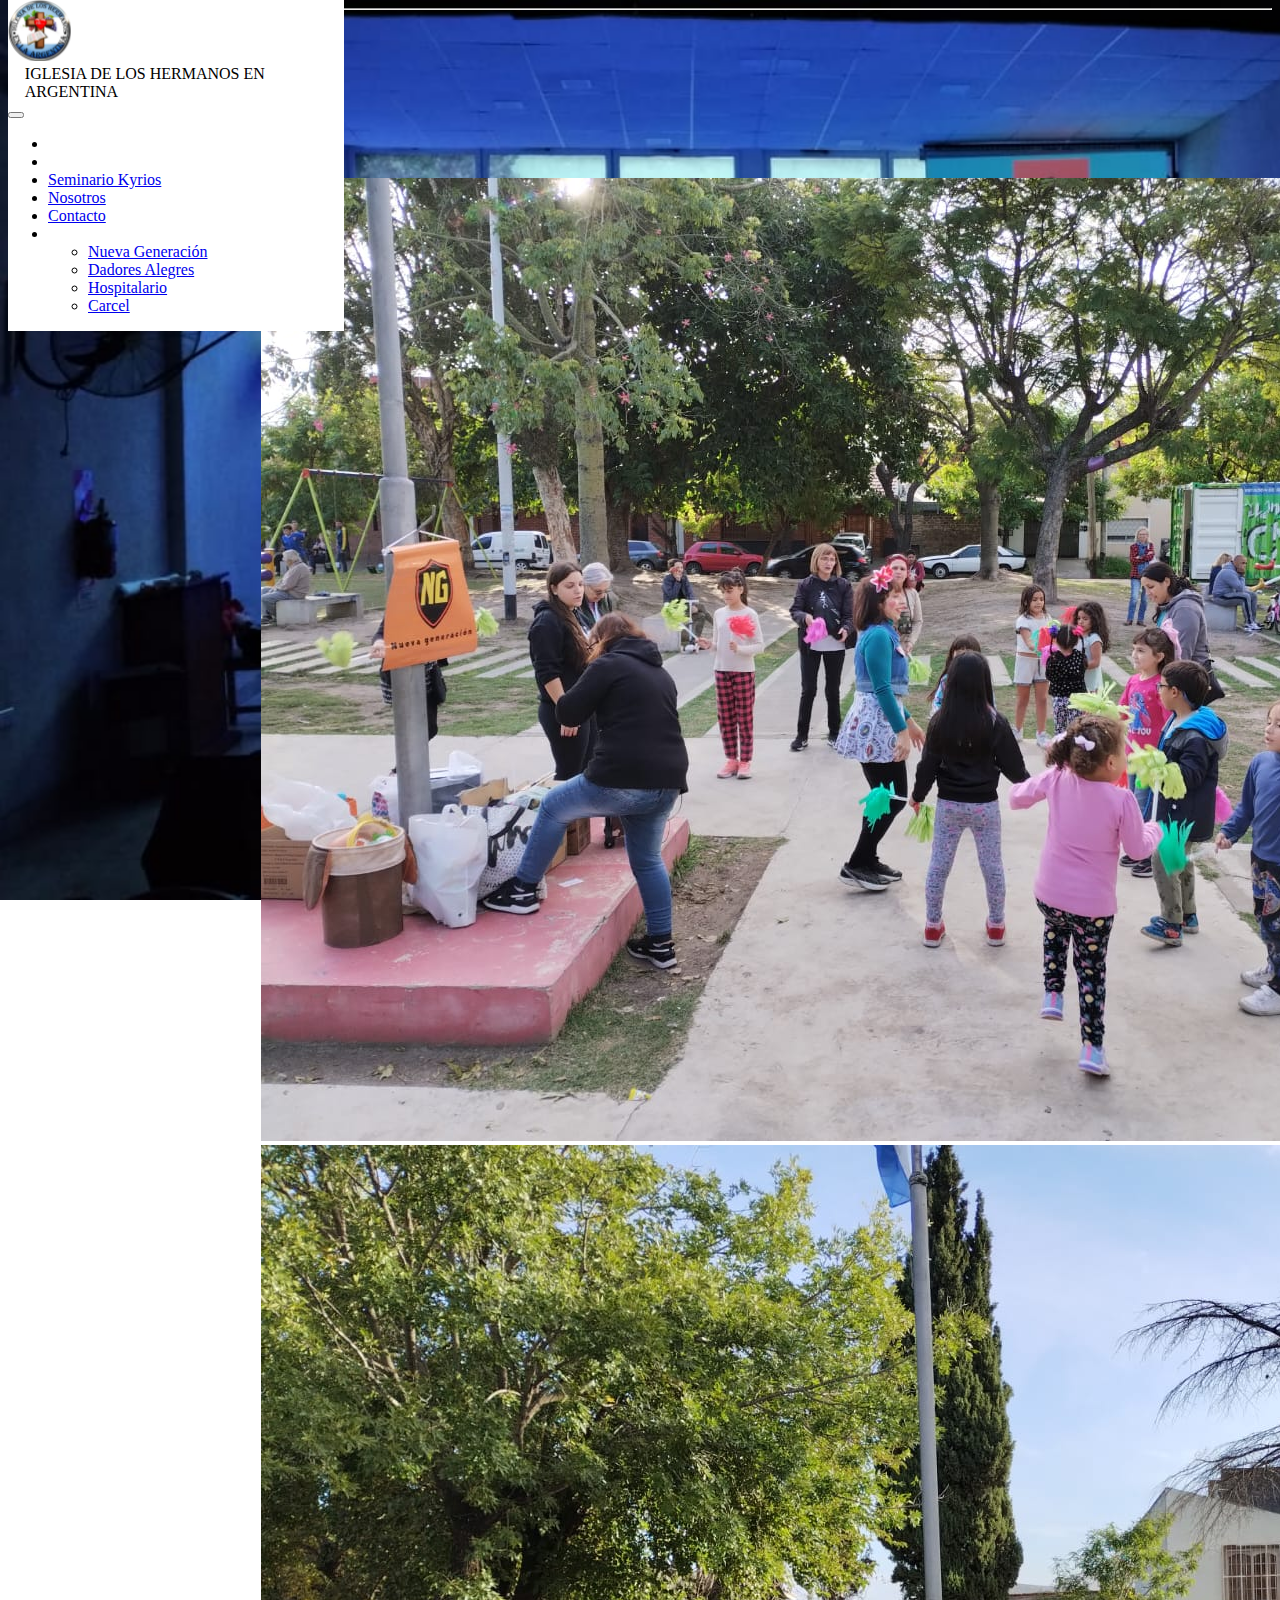
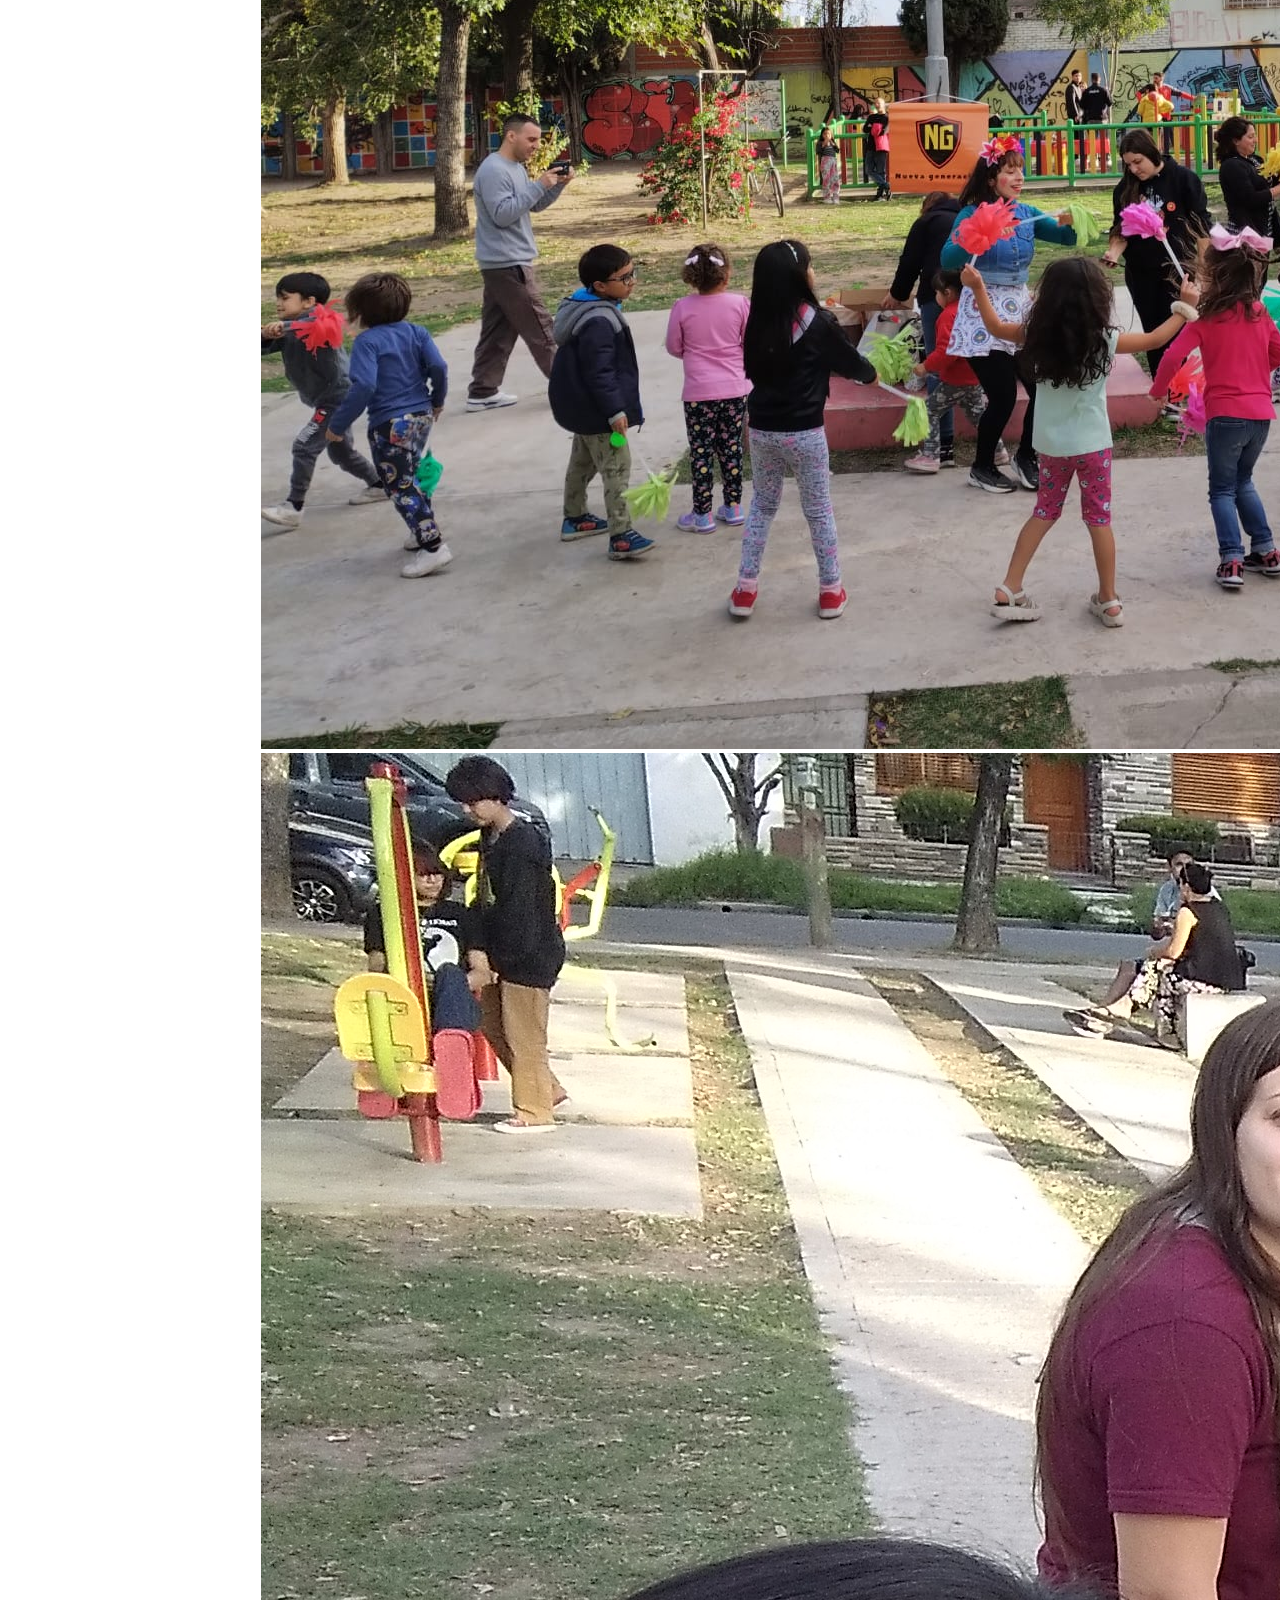
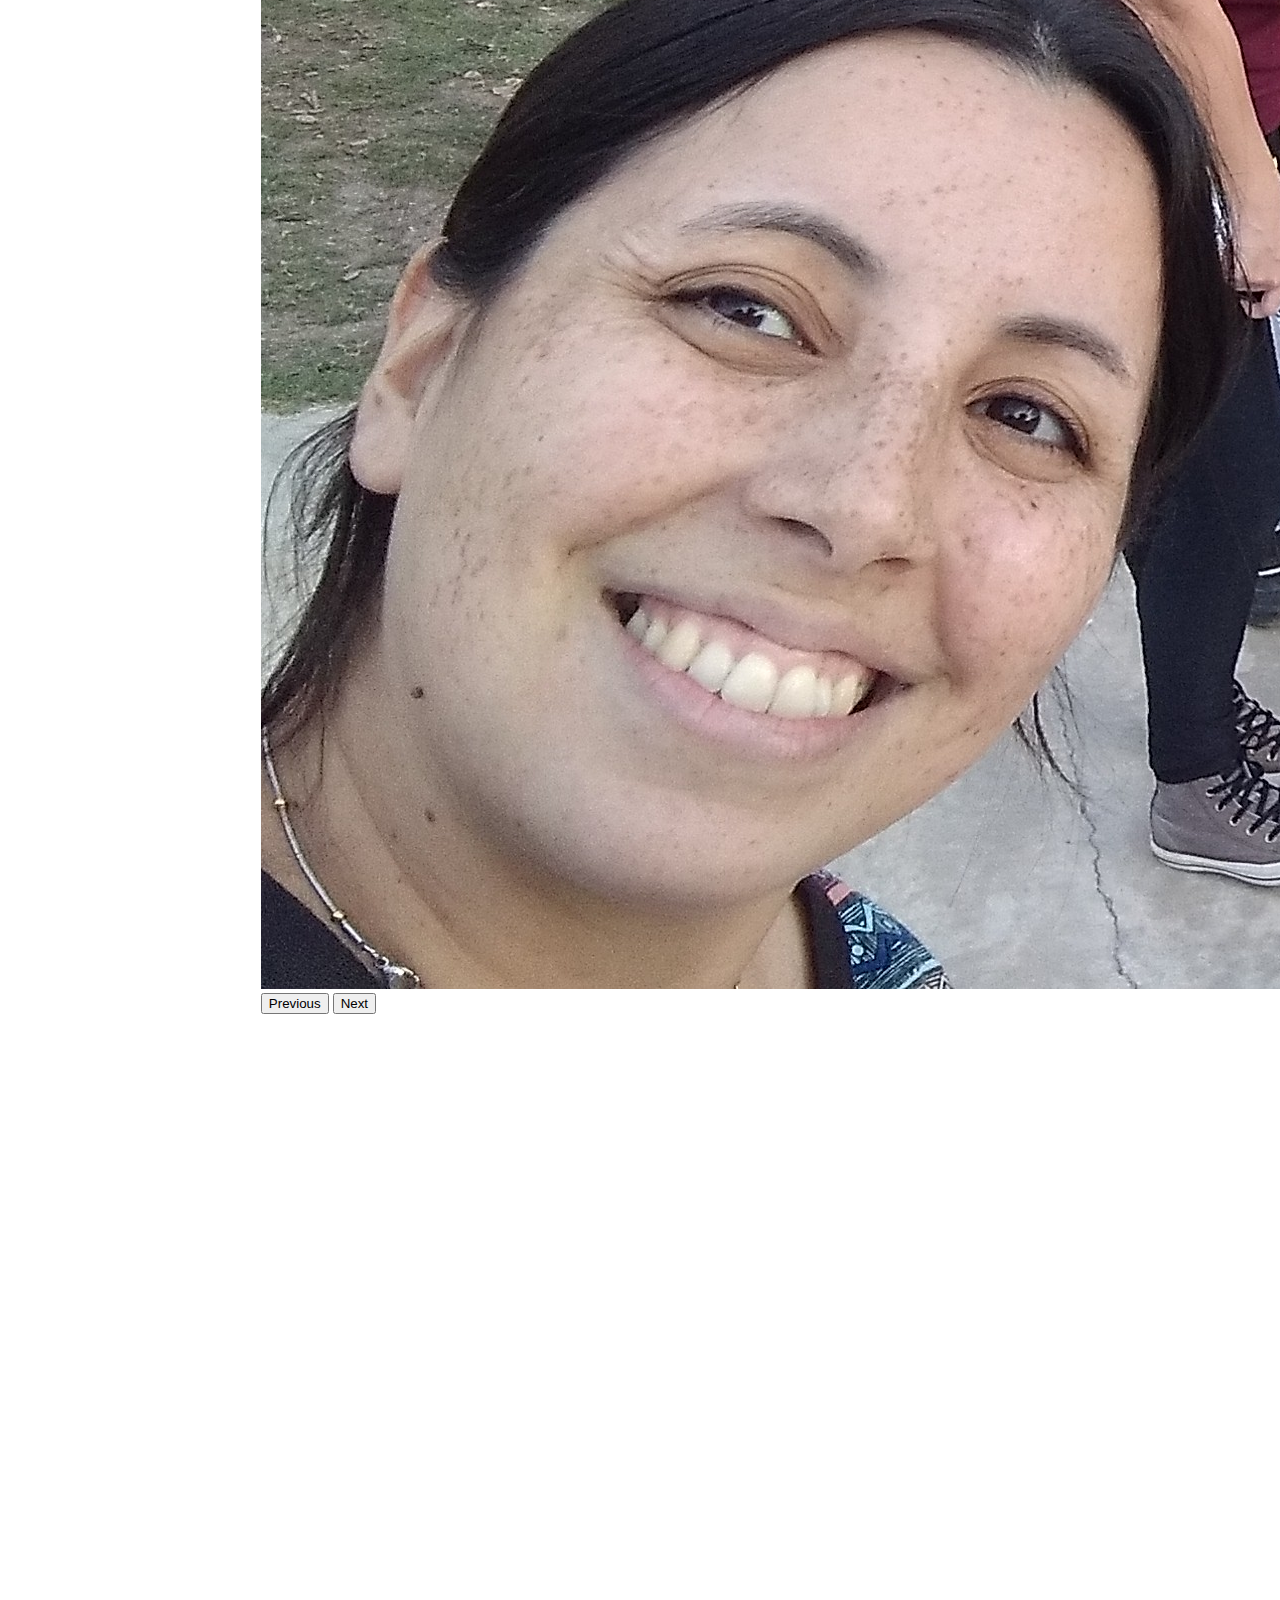
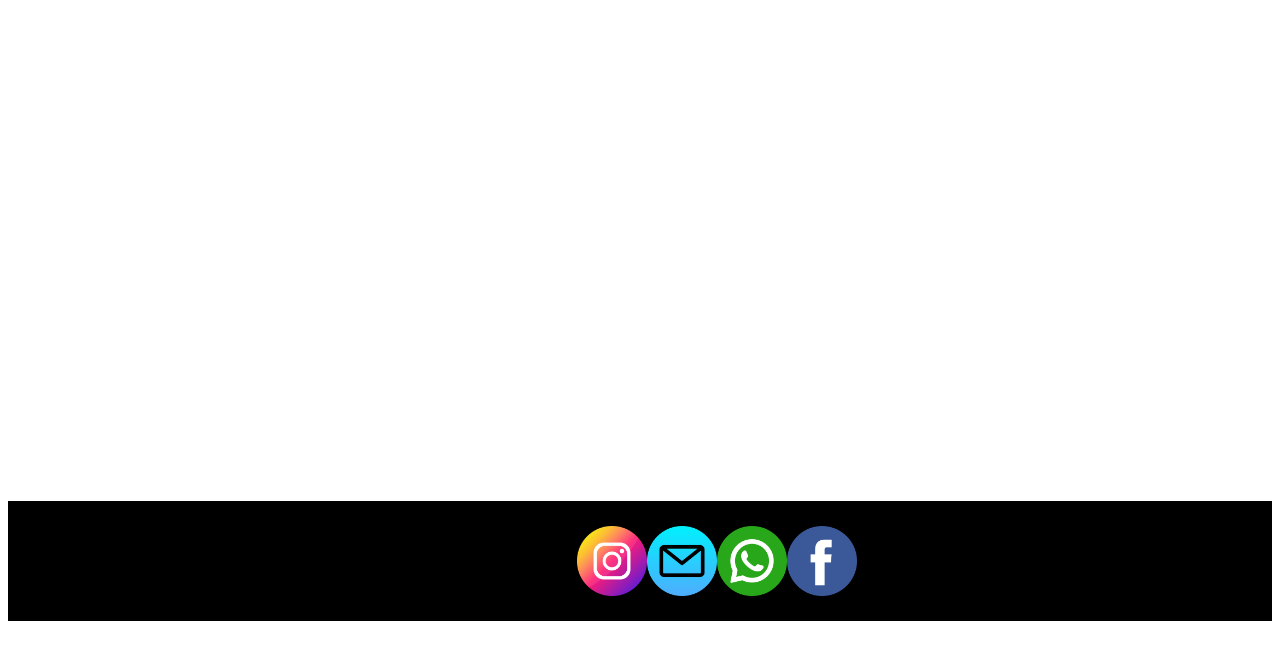
<file: index.html>
<!DOCTYPE html>
<html lang="es">
<head>
    <meta charset="UTF-8">
    <meta name="viewport" content="width=device-width, initial-scale=1.0">
    <link rel="stylesheet" href="css/style.css">
    <title>Iglesia de los hermanos en Argentina</title>
</head>
<body id="index">
    <!-- Inicio del Header -->
    <header >
      <nav class="navbar navbar-expand-lg bg-body-tertiary">
          <div class="container-fluid header">
            <a class="navbar-brand" href="index.html"><img src="images/logo-chico.png" alt="logo Iglesia"></a>
            <p class="nombre">IGLESIA DE LOS HERMANOS EN ARGENTINA</p>
            <button class="navbar-toggler" type="button" data-bs-toggle="collapse" data-bs-target="#navbarNavDropdown" aria-controls="navbarNavDropdown" aria-expanded="false" aria-label="Toggle navigation">
              <span class="navbar-toggler-icon"></span>
            </button>
            <div class="collapse navbar-collapse" id="navbarNavDropdown">
              <ul class="navbar-nav">
                <li class="nav-item">
                  <a class="nav-link active font-color" aria-current="page" href="index.html">Inicio</a>
                </li>
                <li class="nav-item">
                  <a class="nav-link font-color" href="pages/multimedia.html">Multimedia</a>
                </li>
                <li class="nav-item">
                  <a class="nav-link" href="pages/seminario.html">Seminario Kyrios</a>
                </li>
                <li class="nav-item">
                  <a class="nav-link" href="pages/nosotros.html">Nosotros</a>
                </li>
                <li class="nav-item">
                  <a class="nav-link" href="pages/contacto.html">Contacto</a>
                </li>
                <li class="nav-item dropdown">
                  <a class="nav-link dropdown-toggle font-color" href="#" role="button" data-bs-toggle="dropdown" aria-expanded="false">
                    Ministerios
                  </a>
                  <ul class="dropdown-menu">
                    <li><a class="dropdown-item " href="pages/salado.html">Nueva Generación</a></li>
                    <li><a class="dropdown-item" href="pages/dulce.html">Dadores Alegres</a></li>
                    <li><a class="dropdown-item" href="pages/parrilla.html">Hospitalario</a></li>
                    <li><a class="dropdown-item" href="pages/pedi-receta.html">Carcel</a></li>
                  </ul>
                </li>
              </ul>
            </div>
          </div>
        </nav>
      </header>
      <hr>
      <!-- Fin Inicio del Header -->
  <!-- Inicio de Carousel-->
    <div id="carouselExampleIndicators" class="carousel slide">
        <div class="carousel-indicators">
          <button type="button" data-bs-target="#carouselExampleIndicators" data-bs-slide-to="0" class="active" aria-current="true" aria-label="Slide 1"></button>
          <button type="button" data-bs-target="#carouselExampleIndicators" data-bs-slide-to="1" aria-label="Slide 2"></button>
          <button type="button" data-bs-target="#carouselExampleIndicators" data-bs-slide-to="2" aria-label="Slide 3"></button>
        </div>
        <div class="carousel-inner">
          <div class="carousel-item active">
            <img src="images/imagen1.jpg" class="d-block w-100" alt="...">
          </div>
          <div class="carousel-item">
            <img src="images/imagen2.jpg" class="d-block w-100" alt="...">
          </div>
          <div class="carousel-item">
            <img src="images/grupo-plaza.jpeg" class="d-block w-100" alt="...">
          </div>
        </div>
        <button class="carousel-control-prev" type="button" data-bs-target="#carouselExampleIndicators" data-bs-slide="prev">
          <span class="carousel-control-prev-icon" aria-hidden="true"></span>
          <span class="visually-hidden">Previous</span>
        </button>
        <button class="carousel-control-next" type="button" data-bs-target="#carouselExampleIndicators" data-bs-slide="next">
          <span class="carousel-control-next-icon" aria-hidden="true"></span>
          <span class="visually-hidden">Next</span>
        </button>
      </div>
<!-- Fin carousel-->

<section class="horarios">
   <h2 class="h2-horario">HORARIOS DE REUNION</h2>
   <p>Domingos 18:00 hs.</p>
   <p>Miercoles (por zoom y facebook) 19:30 hs.</p>
</section>
<br>
<section>
    <h3 class="visitar">Nos podes visitar en:</h3> 
    <br>
</section>
<section class="mapa">
    <iframe src="https://www.google.com/maps/embed?pb=!1m18!1m12!1m3!1d3280.8362736680347!2d-58.37978172322888!3d-34.6840814617486!2m3!1f0!2f0!3f0!3m2!1i1024!2i768!4f13.1!3m3!1m2!1s0x95bccccdd9a1c627%3A0x26f51dd88d008fe3!2sFlorencio%20Varela%201767%2C%20B1869CNO%20Gerli%2C%20Provincia%20de%20Buenos%20Aires!5e0!3m2!1ses!2sar!4v1689293130660!5m2!1ses!2sar" width="600" height="450" style="border:0;" allowfullscreen="" loading="lazy" referrerpolicy="no-referrer-when-downgrade"></iframe>
</section>

<section class="redes">
 <div class="position">
    <img class="tamaño" src="images/instagram.png" alt="instagram">
    <img class="tamaño" src="images/email.png" alt="">
    <img class="tamaño" src="images/whatsapp.png" alt="">
    <img class="tamaño" src="images/facebook.png" alt="facebook">

 </div>

</section>

<br>

<footer>Copyright © 2023. Iglesia de los hermanos en Argentina | Buenos Aires, Argentina.</footer>



    <link href="https://cdn.jsdelivr.net/npm/bootstrap@5.3.0-alpha3/dist/css/bootstrap.min.css" rel="stylesheet" integrity="sha384-KK94CHFLLe+nY2dmCWGMq91rCGa5gtU4mk92HdvYe+M/SXH301p5ILy+dN9+nJOZ" crossorigin="anonymous">
<script src="https://cdn.jsdelivr.net/npm/@popperjs/core@2.11.7/dist/umd/popper.min.js" integrity="sha384-zYPOMqeu1DAVkHiLqWBUTcbYfZ8osu1Nd6Z89ify25QV9guujx43ITvfi12/QExE" crossorigin="anonymous"></script>
<script src="https://cdn.jsdelivr.net/npm/bootstrap@5.3.0-alpha3/dist/js/bootstrap.min.js" integrity="sha384-Y4oOpwW3duJdCWv5ly8SCFYWqFDsfob/3GkgExXKV4idmbt98QcxXYs9UoXAB7BZ" crossorigin="anonymous"></script>  
</body>
</html>
</file>
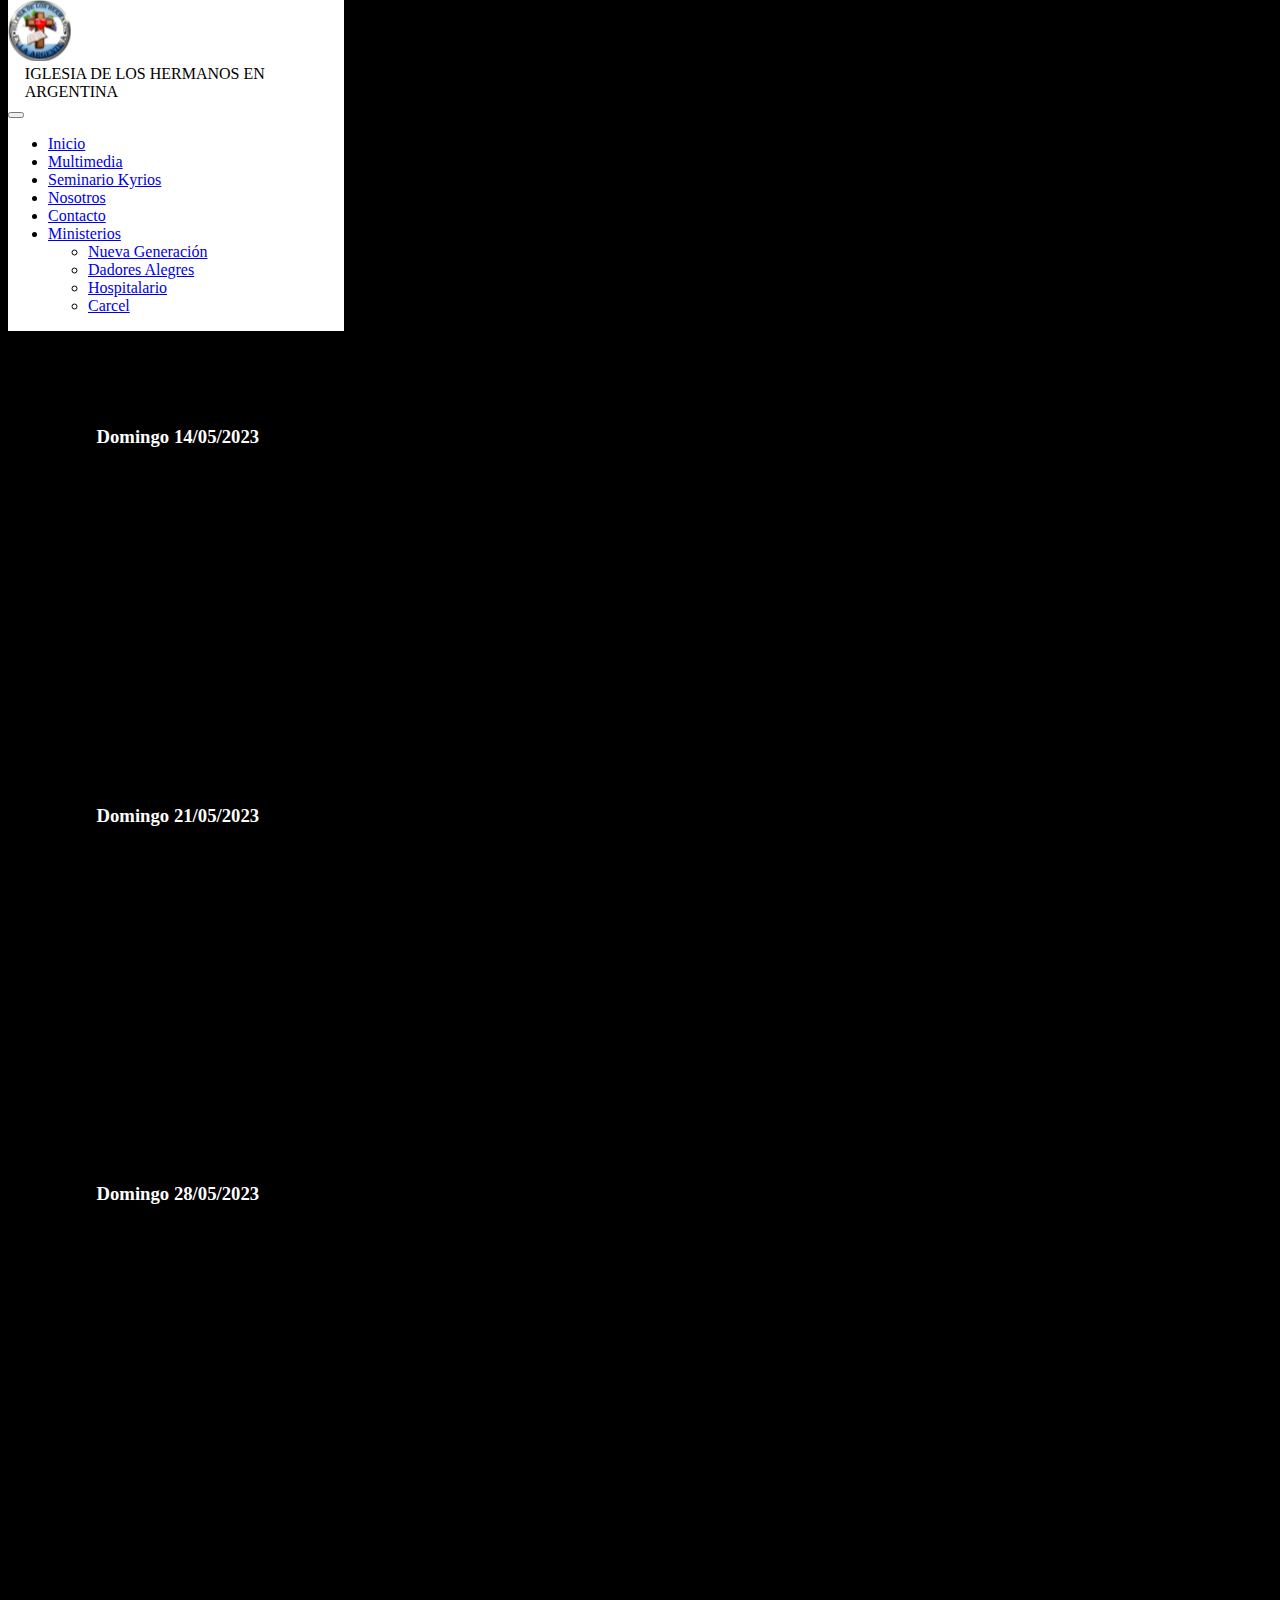
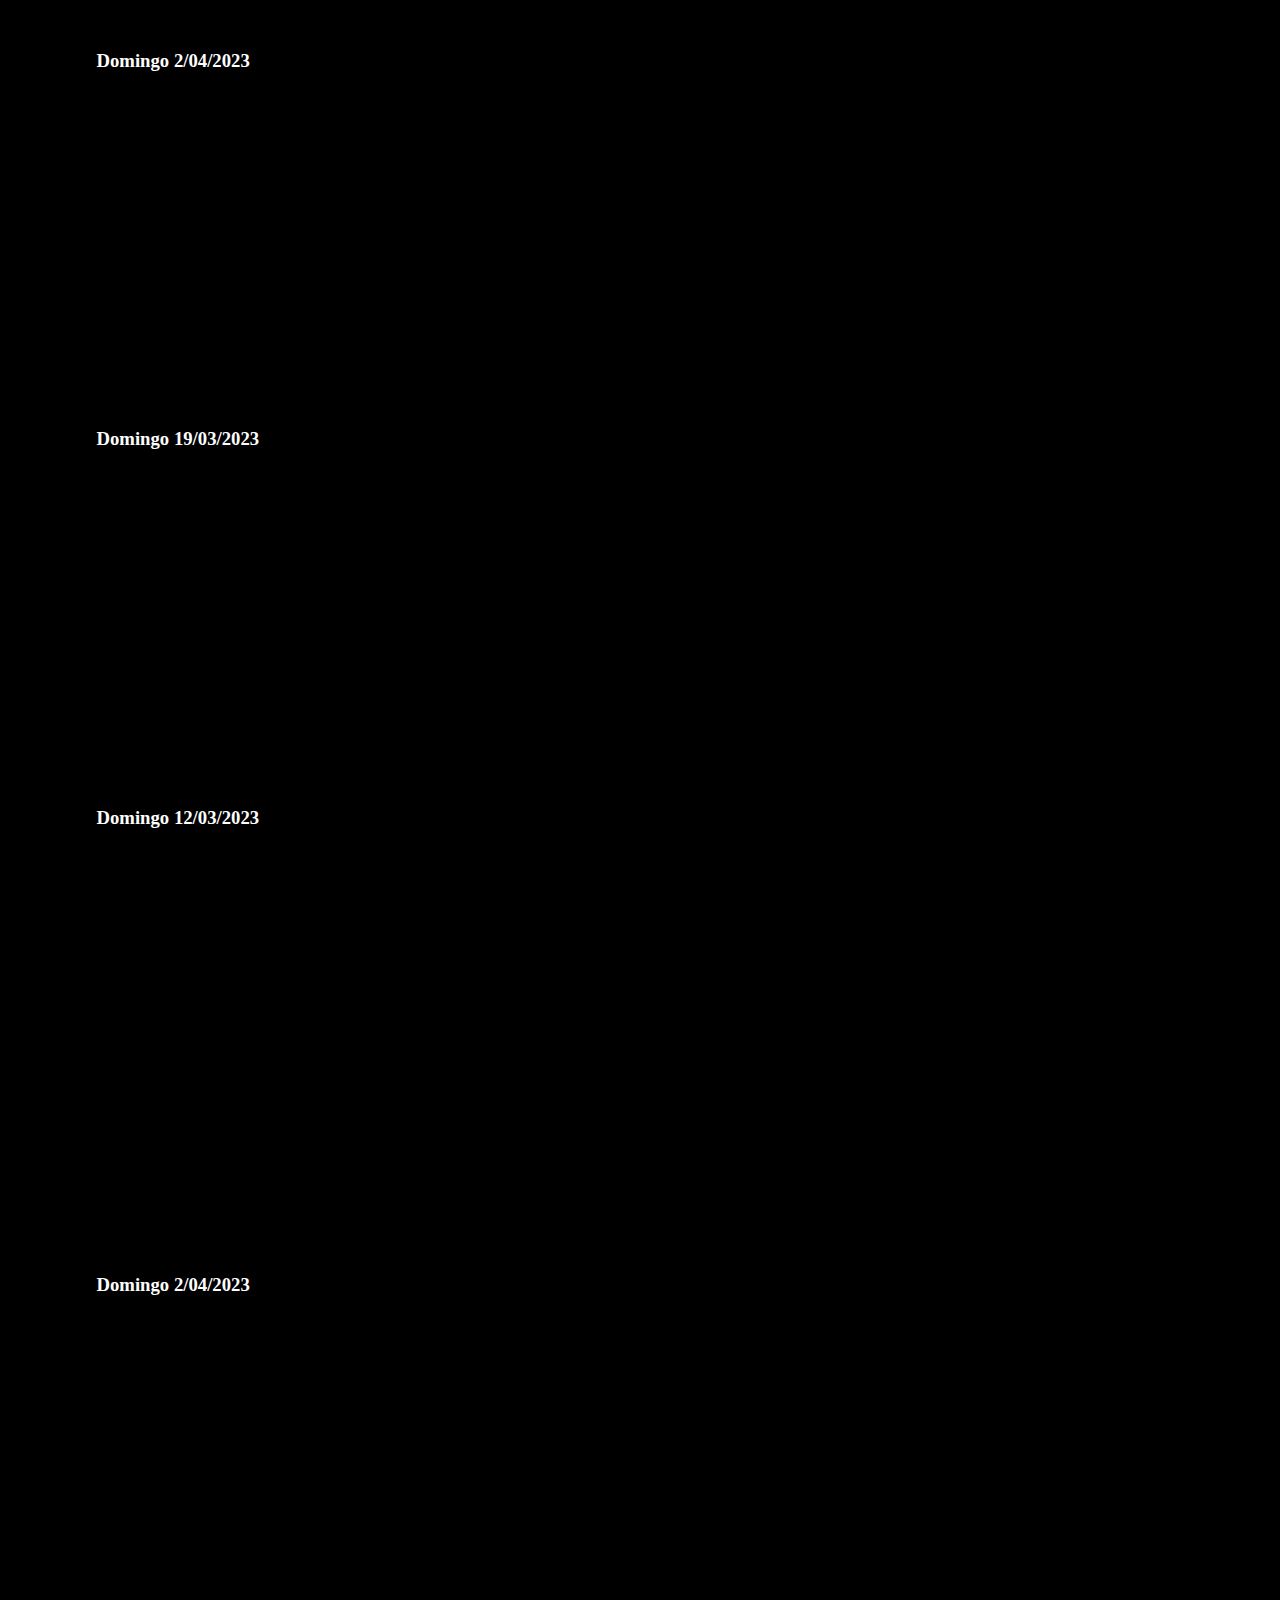
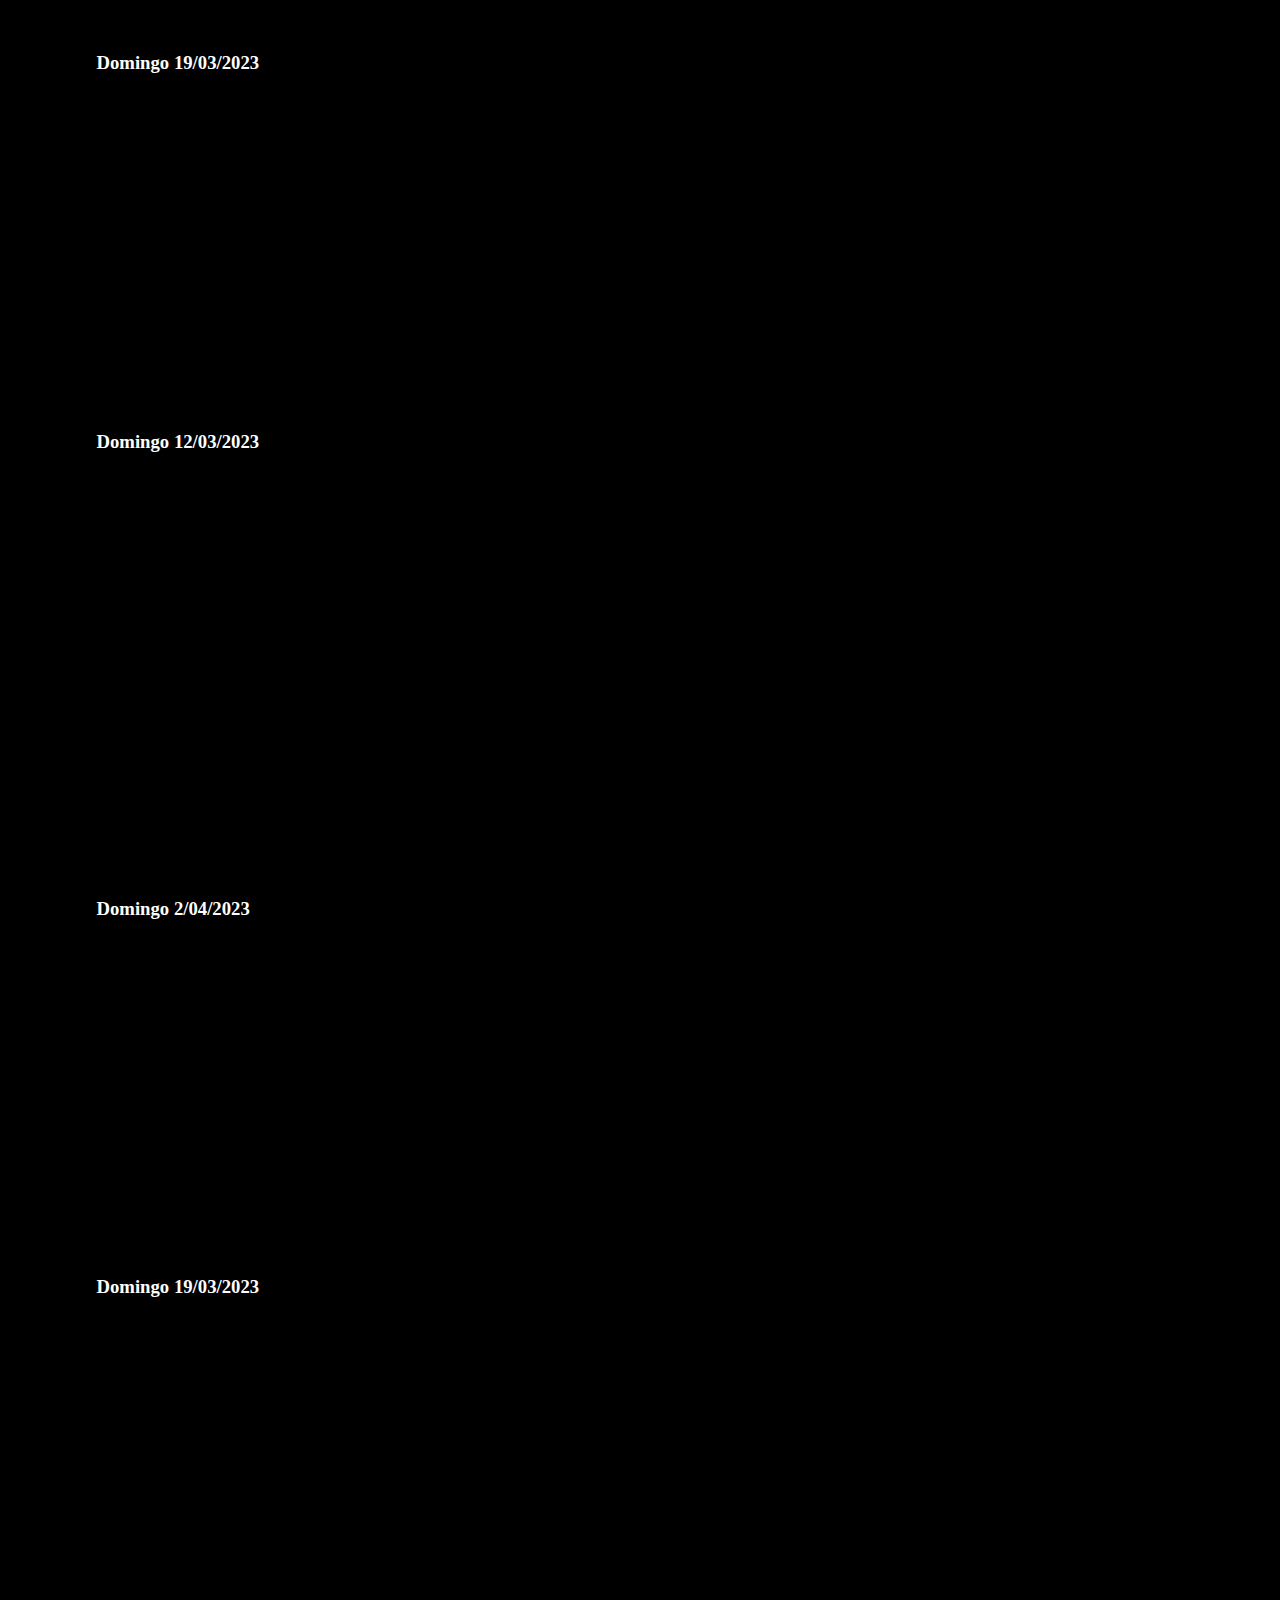
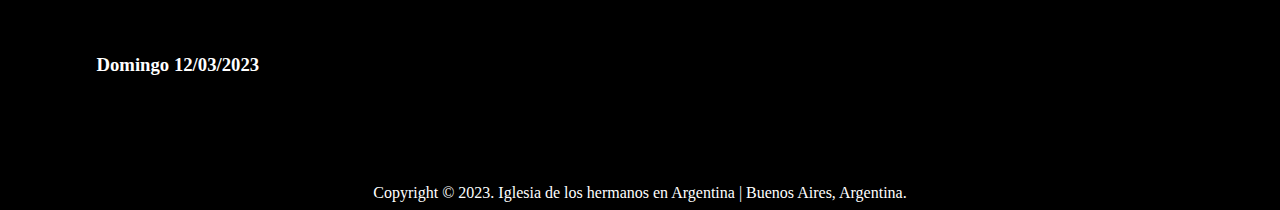
<file: pages/multimedia.html>
<!DOCTYPE html>
<html lang="es">
<head>
    <meta charset="UTF-8">
    <meta name="viewport" content="width=device-width, initial-scale=1.0">
    <link rel="stylesheet" href="../css/style.css">
    <title>Iglesia de los hermanos en Argentina</title>
</head>
<body id="multimedia">
      <!-- Inicio del Header -->
   <header >
    <nav class="navbar navbar-expand-lg bg-body-tertiary">
        <div class="container-fluid header">
          <a class="navbar-brand" href="../index.html"><img src="../images/logo-chico.png" alt="logo Iglesia"></a>
          <p class="nombre">IGLESIA DE LOS HERMANOS EN ARGENTINA</p>
          <button class="navbar-toggler" type="button" data-bs-toggle="collapse" data-bs-target="#navbarNavDropdown" aria-controls="navbarNavDropdown" aria-expanded="false" aria-label="Toggle navigation">
            <span class="navbar-toggler-icon"></span>
          </button>
          <div class="collapse navbar-collapse" id="navbarNavDropdown">
            <ul class="navbar-nav">
              <li class="nav-item">
                <a class="nav-link active" aria-current="page" href="../index.html">Inicio</a>
              </li>
              <li class="nav-item">
                <a class="nav-link" href="multimedia.html">Multimedia</a>
              </li>
              <li class="nav-item">
                <a class="nav-link" href="seminario.html">Seminario Kyrios</a>
              </li>
              <li class="nav-item">
                <a class="nav-link" href="nosotros.html">Nosotros</a>
              </li>
              <li class="nav-item">
                <a class="nav-link" href="contacto.html">Contacto</a>
              </li>
              <li class="nav-item dropdown">
                <a class="nav-link dropdown-toggle" href="#" role="button" data-bs-toggle="dropdown" aria-expanded="false">
                  Ministerios
                </a>
                <ul class="dropdown-menu">
                  <li><a class="dropdown-item " href="pages/salado.html">Nueva Generación</a></li>
                  <li><a class="dropdown-item" href="pages/dulce.html">Dadores Alegres</a></li>
                  <li><a class="dropdown-item" href="pages/parrilla.html">Hospitalario</a></li>
                  <li><a class="dropdown-item" href="pages/pedi-receta.html">Carcel</a></li>
                </ul>
              </li>
            </ul>
          </div>
        </div>
      </nav>
    </header>
    <!-- Fin Inicio del Header -->

    <section>
    <!-- Grid videos-->
    <div class="videos">
        <div class="row">
          <div class="col">
            <iframe width="500" height="315" src="https://www.youtube.com/embed/Km0ryVdiY5Q" title="YouTube video player" frameborder="0" allow="accelerometer; autoplay; clipboard-write; encrypted-media; gyroscope; picture-in-picture; web-share" allowfullscreen></iframe>
            <h3 class="font-color">Domingo 14/05/2023</h3>
          </div>
          <div class="col">
            <iframe width="500" height="315" src="https://www.youtube.com/embed/qlT-7bTXAt0" title="YouTube video player" frameborder="0" allow="accelerometer; autoplay; clipboard-write; encrypted-media; gyroscope; picture-in-picture; web-share" allowfullscreen></iframe>
            <h3 class="font-color">Domingo 21/05/2023</h3>
          </div>
          <div class="col">
            <iframe width="500" height="315" src="https://www.youtube.com/embed/Stl8Wtb9-6c" title="YouTube video player" frameborder="0" allow="accelerometer; autoplay; clipboard-write; encrypted-media; gyroscope; picture-in-picture; web-share" allowfullscreen></iframe>
            <h3 class="font-color">Domingo 28/05/2023</h3>
          </div>
        </div>
      </div>

      <div class="videos">
        <div class="row">
          <div class="col">
            <iframe width="500" height="315" src="https://www.youtube.com/embed/1EGzJ9kei-Y" title="YouTube video player" frameborder="0" allow="accelerometer; autoplay; clipboard-write; encrypted-media; gyroscope; picture-in-picture; web-share" allowfullscreen></iframe>
            <h3 class="font-color">Domingo 2/04/2023</h3>
          </div>
          <div class="col">
            <iframe width="500" height="315" src="https://www.youtube.com/embed/T8KrT44FOy8" title="YouTube video player" frameborder="0" allow="accelerometer; autoplay; clipboard-write; encrypted-media; gyroscope; picture-in-picture; web-share" allowfullscreen></iframe>
            <h3 class="font-color">Domingo 19/03/2023</h3>
          </div>
          <div class="col">
            <iframe width="500" height="315" src="https://www.youtube.com/embed/k2S-RDL5c84" title="YouTube video player" frameborder="0" allow="accelerometer; autoplay; clipboard-write; encrypted-media; gyroscope; picture-in-picture; web-share" allowfullscreen></iframe>
            <h3 class="font-color">Domingo 12/03/2023</h3>
          </div>
        </div>
      </div>
      
      <div class="videos">
        <div class="row">
          <div class="col">
            <iframe width="500" height="315" src="https://www.youtube.com/embed/1EGzJ9kei-Y" title="YouTube video player" frameborder="0" allow="accelerometer; autoplay; clipboard-write; encrypted-media; gyroscope; picture-in-picture; web-share" allowfullscreen></iframe>
            <h3 class="font-color">Domingo 2/04/2023</h3>
          </div>
          <div class="col">
            <iframe width="500" height="315" src="https://www.youtube.com/embed/T8KrT44FOy8" title="YouTube video player" frameborder="0" allow="accelerometer; autoplay; clipboard-write; encrypted-media; gyroscope; picture-in-picture; web-share" allowfullscreen></iframe>
            <h3 class="font-color">Domingo 19/03/2023</h3>
          </div>
          <div class="col">
            <iframe width="500" height="315" src="https://www.youtube.com/embed/k2S-RDL5c84" title="YouTube video player" frameborder="0" allow="accelerometer; autoplay; clipboard-write; encrypted-media; gyroscope; picture-in-picture; web-share" allowfullscreen></iframe>
            <h3 class="font-color">Domingo 12/03/2023</h3>
          </div>
        </div>
      </div>

      <div class="videos">
        <div class="row">
          <div class="col">
            <iframe width="500" height="315" src="https://www.youtube.com/embed/1EGzJ9kei-Y" title="YouTube video player" frameborder="0" allow="accelerometer; autoplay; clipboard-write; encrypted-media; gyroscope; picture-in-picture; web-share" allowfullscreen></iframe>
            <h3 class="font-color">Domingo 2/04/2023</h3>
          </div>
          <div class="col">
            <iframe width="500" height="315" src="https://www.youtube.com/embed/T8KrT44FOy8" title="YouTube video player" frameborder="0" allow="accelerometer; autoplay; clipboard-write; encrypted-media; gyroscope; picture-in-picture; web-share" allowfullscreen></iframe>
            <h3 class="font-color">Domingo 19/03/2023</h3>
          </div>
          <div class="col">
            <iframe width="500" height="315" src="https://www.youtube.com/embed/k2S-RDL5c84" title="YouTube video player" frameborder="0" allow="accelerometer; autoplay; clipboard-write; encrypted-media; gyroscope; picture-in-picture; web-share" allowfullscreen></iframe>
            <h3 class="font-color">Domingo 12/03/2023</h3>
          </div>
        </div>
      </div>

    </section>



<footer>Copyright © 2023. Iglesia de los hermanos en Argentina | Buenos Aires, Argentina.</footer>



    <link href="https://cdn.jsdelivr.net/npm/bootstrap@5.3.0-alpha3/dist/css/bootstrap.min.css" rel="stylesheet" integrity="sha384-KK94CHFLLe+nY2dmCWGMq91rCGa5gtU4mk92HdvYe+M/SXH301p5ILy+dN9+nJOZ" crossorigin="anonymous">
<script src="https://cdn.jsdelivr.net/npm/@popperjs/core@2.11.7/dist/umd/popper.min.js" integrity="sha384-zYPOMqeu1DAVkHiLqWBUTcbYfZ8osu1Nd6Z89ify25QV9guujx43ITvfi12/QExE" crossorigin="anonymous"></script>
<script src="https://cdn.jsdelivr.net/npm/bootstrap@5.3.0-alpha3/dist/js/bootstrap.min.js" integrity="sha384-Y4oOpwW3duJdCWv5ly8SCFYWqFDsfob/3GkgExXKV4idmbt98QcxXYs9UoXAB7BZ" crossorigin="anonymous"></script>  
</body>
</html>
</file>
<file: css/style.css>
@charset "UTF-8";
/* Header */
.header {
  background-color: white;
  position: fixed;
  top: 0;
  z-index: 1;
}

.nombre {
  margin: 0% 8% 0% 5%;
}

/* Fin Header */
/* background*/
#index {
  background-image: url(../images/fondo1.jpeg);
  background-repeat: no-repeat;
  background-attachment: fixed;
  background-size: cover;
}

/* Fin background*/
/*Carousel*/
.carousel {
  margin: 150px auto 150px;
  width: 60%;
  height: 60%;
}

/*Fin de carousel*/
/* Horarios*/
.horarios {
  text-align: center;
  color: white;
  font-size: 50px;
}

.h2-horario {
  font-size: 50px;
  text-decoration: underline;
}

/* Fin Horarios*/
/* Mapa*/
.mapa {
  text-align: center;
}

/* Fin Mapa*/
.visitar {
  color: white;
  text-align: center;
  text-decoration: underline;
}

footer {
  text-align: center;
  color: white;
}

#multimedia {
  background-color: black;
}

.videos {
  margin: 7%;
  display: flex;
  align-content: stretch;
}

.font-color {
  color: white;
  font-family: Georgia, "Times New Roman", Times, serif;
}

.redes {
  color: #ffffff;
  background-color: rgb(0, 0, 0);
  padding: 5px 0;
  /* Declarar flexibilidad en una caja */
  display: flex;
  align-items: center;
  margin-top: 5%;
}

.position {
  width: 10%;
  /* Activar flexbox */
  display: flex;
  justify-content: space-between;
  margin: 20px auto 20px;
}

.tamaño {
  width: 70px;
  height: 70px;
  opacity: 1;
}

/*# sourceMappingURL=style.css.map */
</file>
